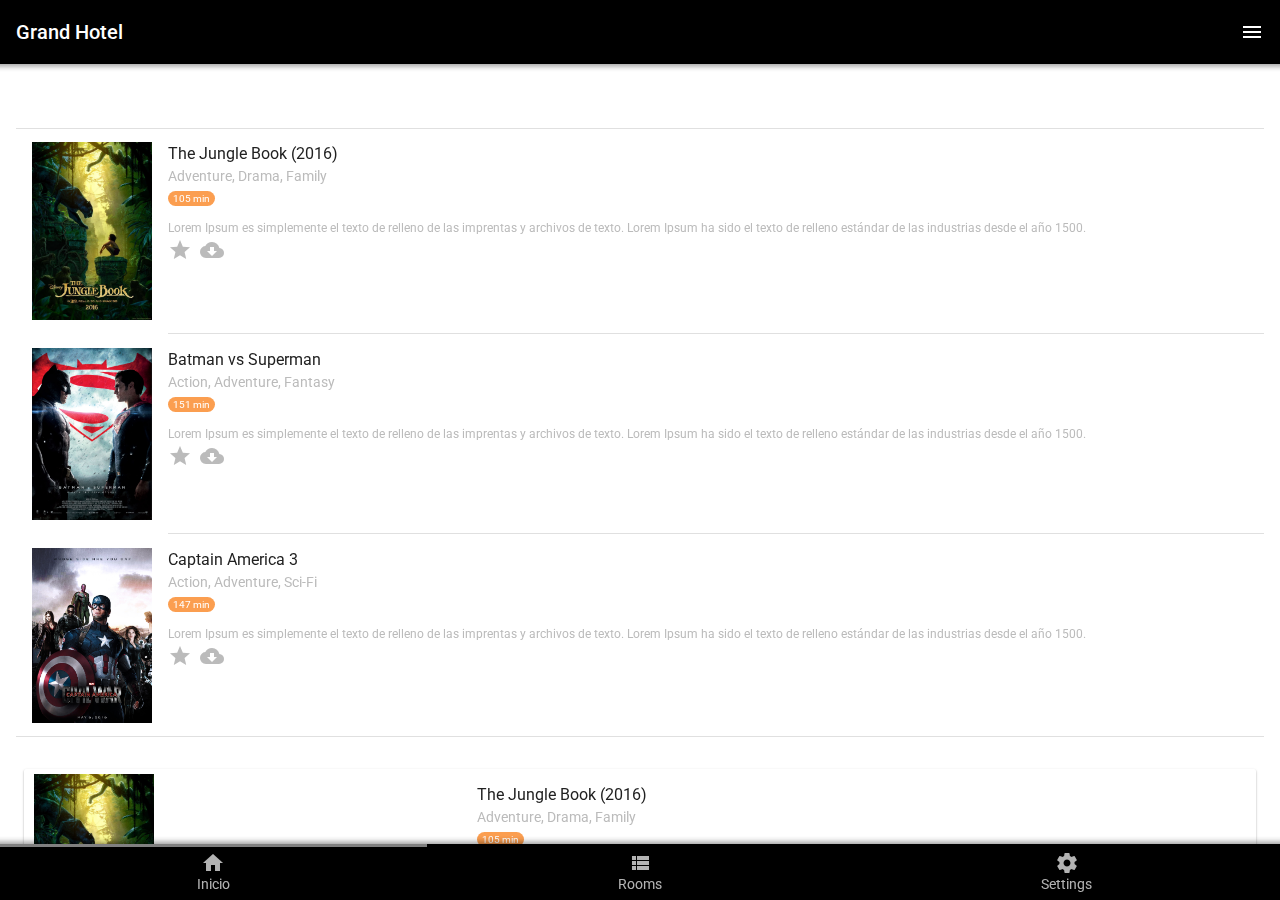
<file: index.html>
<!doctype html>
<html>
<head>
<meta charset="utf-8">
<title>Grand Hotel App</title>
<meta name="viewport" content="width=device-width, initial-scale=1">

<link href="css/framework7.min.css" rel="stylesheet">
<link href="css/material-icons.css" rel="stylesheet">
<link rel="stylesheet" href="css/style.css">	
</head>

<body class="color-theme-black">
<div id="app">

    <div class="statusbar"></div>
    <div class="panel panel-left panel-reveal">
    	<div class="bg-panel">
			<div class="block-title text-align-center block-strong logo-panel">
				<img src="img/logo.png" class="img-responsive" width="100">
			</div>
		</div>
		<div class="block-strong-inset">
			<div class="list no-margin-top">
				<ul>
					<li>
						<a href="/about/" class="item-link item-content panel-close">
							<div class="item-media">
								<i class="material-icons">info</i>
							</div>
							<div class="item-inner">
								Información del Hotel
							</div>
						</a>
					</li>
					<li>
						<a href="#" class="item-link item-content panel-close">
							<div class="item-media">
								<i class="material-icons">notifications</i>
							</div>
							<div class="item-inner">
								Servicios del Hotel
							</div>
						</a>
					</li>
					<li>
						<a href="#" class="item-link item-content panel-close">
							<div class="item-media">
								<i class="material-icons">lens</i>
							</div>
							<div class="item-inner">
								Restaurantes y Bares
							</div>
						</a>
					</li>
					<li>
						<a href="#" class="item-link item-content panel-close">
							<div class="item-media">
								<i class="material-icons">local_offer</i>
							</div>
							<div class="item-inner">
								Ofertas Especiales
							</div>
						</a>
					</li>
					<li>
						<a href="#" class="item-link item-content panel-close">
							<div class="item-media">
								<i class="material-icons">developer_mode</i>
							</div>
							<div class="item-inner">
								Acerca de la Aplicación
							</div>
						</a>
					</li>
				</ul>
			
			</div>
			
		</div>

    </div>

    <div class="view view-main view-init">
		<div class="page" >
			<div class="navbar">
			  <div class="navbar-inner">
				<div class="title">Grand Hotel</div>
				<div class="right">
				  <a href="#" class="link icon-only panel-open" data-panel="left"><i class="icon material-icons md-only">menu</i></a>
				</div>
			  </div>
			</div>
			
			<section id="home" class="page-content">
				<div class="block">
					<div class="block-title text-align-center">
						
					</div>
				</div>
				
				<div class="block hidden">
				<div class="row">
				
					<article class="col-50">
						<a href="#" class="link icon-only">
							<div class="icon">
								<i class="material-icons">room_service</i>
								<span>Habitaciones</span>
							</div>
						</a>				
					</article>
					
					<article class="col-50">
						<a href="#" class="link icon-only">
							<div class="icon">
								<i class="material-icons">local_bar</i>
								<span>Bares</span>
							</div>
						</a>					
					</article>
					
				</div>
				</div>
				
				
				<article class="block">
				
					<div class="list media-list list-movies">
						
						<ul>
							<li class="item-content">
								<div class="item-media">
									<img src="img/jungle-book.jpg" class="img-responsive">
								</div>
								<div class="item-inner">
									
									<div class="item-title">
										The Jungle Book (2016)
									</div>
									<div class="item-subtitle">
										Adventure, Drama, Family
									</div>
									<div class="item-subtitle ">
										<span class="time">105 min</span>
									</div>
									<div class="item-text">
										Lorem Ipsum es simplemente el texto de relleno de las imprentas y archivos de texto. Lorem Ipsum ha sido el texto de relleno estándar de las industrias desde el año 1500.
									</div>
									<div class="item-row icono">
										<div class="row">
											<div class="col">
												<i class="material-icons">star</i>
											</div>
											<div class="col">
												<i class="material-icons">cloud_download</i>
											</div>
										</div>
									</div>
								</div>
								
							</li>
							<li class="item-content">
								<div class="item-media">
									<img src="img/batman-superman.jpg" class="img-responsive">
								</div>
								<div class="item-inner">
									
									<div class="item-title">
										Batman vs Superman
									</div>
									<div class="item-subtitle">
										Action, Adventure, Fantasy
									</div>
									<div class="item-subtitle ">
										<span class="time">151 min</span>
									</div>
									<div class="item-text">
										Lorem Ipsum es simplemente el texto de relleno de las imprentas y archivos de texto. Lorem Ipsum ha sido el texto de relleno estándar de las industrias desde el año 1500.
									</div>
									<div class="item-row icono">
										<div class="row">
											<div class="col">
												<i class="material-icons">star</i>
											</div>
											<div class="col">
												<i class="material-icons">cloud_download</i>
											</div>
										</div>
									</div>
								</div>
								
							</li>
							<li class="item-content">
								<div class="item-media">
									<img src="img/captain-america.jpg" class="img-responsive">
								</div>
								<div class="item-inner">
									
									<div class="item-title">
										Captain America 3
									</div>
									<div class="item-subtitle">
										Action, Adventure, Sci-Fi
									</div>
									<div class="item-subtitle ">
										<span class="time">147 min</span>
									</div>
									<div class="item-text">
										Lorem Ipsum es simplemente el texto de relleno de las imprentas y archivos de texto. Lorem Ipsum ha sido el texto de relleno estándar de las industrias desde el año 1500.
									</div>
									<div class="item-row icono">
										<div class="row">
											<div class="col">
												<i class="material-icons">star</i>
											</div>
											<div class="col">
												<i class="material-icons">cloud_download</i>
											</div>
										</div>
									</div>
								</div>
								
							</li>
						</ul>
						
					</div>
					
				</article>
				
				<article class="block">
				
					<div class="card card-movies">
						<div class="card-content">
							<div class="row">
								<article class="col-35">
									<img src="img/jungle-book.jpg" class="img-responsive">
								</article>
								<article class="col-65">
									<div class="list list-movies media-list">
										<ul>
											<li class="item-content">

												<div class="item-inner">

										<div class="item-title">
											The Jungle Book (2016)
										</div>
										<div class="item-subtitle">
											Adventure, Drama, Family
										</div>
										<div class="item-subtitle ">
											<span class="time">105 min</span>
										</div>
										<div class="item-text">
											Lorem Ipsum es simplemente el texto de relleno de las imprentas y archivos de texto. Lorem Ipsum ha sido el texto de relleno estándar de las industrias desde el año 1500.
										</div>
										<div class="item-row icono">
											<div class="row">
												<div class="col">
													<i class="material-icons">star</i>
												</div>
												<div class="col">
													<i class="material-icons">cloud_download</i>
												</div>
											</div>
										</div>
									</div>

											</li>
										</ul>
									</div>
								</article>
							</div>
						</div>
					</div>
					
					<div class="card card-movies">
						<div class="card-content">
							<div class="row">
								<article class="col-35">
									<img src="img/batman-superman.jpg" class="img-responsive">
								</article>
								<article class="col-65">
									<div class="list list-movies media-list">
										<ul>
											<li class="item-content">
								
												<div class="item-inner">

													<div class="item-title">
														Batman vs Superman
													</div>
													<div class="item-subtitle">
														Action, Adventure, Fantasy
													</div>
													<div class="item-subtitle ">
														<span class="time">151 min</span>
													</div>
													<div class="item-text">
														Lorem Ipsum es simplemente el texto de relleno de las imprentas y archivos de texto. Lorem Ipsum ha sido el texto de relleno estándar de las industrias desde el año 1500.
													</div>
													<div class="item-row icono">
														<div class="row">
															<div class="col">
																<i class="material-icons">star</i>
															</div>
															<div class="col">
																<i class="material-icons">cloud_download</i>
															</div>
														</div>
													</div>
												</div>
								
											</li>
										</ul>
									</div>
								</article>
							</div>
						</div>
					</div>
					
					<div class="card card-movies">
						<div class="card-content">
							<div class="row">
								<article class="col-35">
									<img src="img/captain-america.jpg" class="img-responsive">
								</article>
								<article class="col-65">
									<div class="list list-movies media-list">
										<ul>
											<li class="item-content">

												<div class="item-inner">

													<div class="item-title">
														Captain America 3
													</div>
													<div class="item-subtitle">
														Action, Adventure, Sci-Fi
													</div>
													<div class="item-subtitle ">
														<span class="time">147 min</span>
													</div>
													<div class="item-text">
														Lorem Ipsum es simplemente el texto de relleno de las imprentas y archivos de texto. Lorem Ipsum ha sido el texto de relleno estándar de las industrias desde el año 1500.
													</div>
													<div class="item-row icono">
														<div class="row">
															<div class="col">
																<i class="material-icons">star</i>
															</div>
															<div class="col">
																<i class="material-icons">cloud_download</i>
															</div>
														</div>
													</div>
												</div>
								
											</li>
										</ul>
									</div>
								</article>
							</div>
						</div>
					</div>
						
						
		
				</article>
				
			</section>

		</div><!-- page -->
		
		<div class="toolbar tabbar-labels toolbar-bottom-md">
			<div class="toolbar-inner">
			  <a href="#" class="tab-link">         
				<i class="icon material-icons md-only">home</i>
				<span class="tabbar-label">Inicio</span>
			  </a>
			  <a href="#" class="tab-link">
				<i class="icon material-icons md-only">view_list</i>
				<span class="tabbar-label">Rooms</span>
			  </a>
			  <a href="#" class="tab-link">
				<i class="icon material-icons md-only">settings</i>
				<span class="tabbar-label">Settings</span>
			  </a>
			</div>
      	</div>
	</div><!-- view -->

  
<section id="popup-login" class="popup modal-in-">
<div class="page no-navbar no-toolbar no-swipeback">
    <div class="page-content login-screen-content">
    <div class="login-screen-title">
    	<img src="img/logo.png" class="img-responsive">
    </div>
    <form id="form-login">
      <div class="list">
        <ul>
          <li class="item-content item-input">
           
            <div class="item-inner">
              <div class="item-title item-label">Username</div>
              <div class="item-input-wrap">
                <input type="text" id="username" name="username" placeholder="Your username" required validate>
              </div>
            </div>
          </li>
          <li class="item-content item-input">
            <div class="item-inner">
              <div class="item-title item-label">Password</div>
              <div class="item-input-wrap">
                <input type="password" id="password" name="password" placeholder="Your password" required validate>
              </div>
            </div>
          </li>
          <!--<li class="item-content">
			<div class="item-inner">
				<div class="item-title item-label">Recordarme</div>
				<div class="item-after">
					<label class="toggle toggle-init">
					<input name="recordarme" value="yes" type="checkbox"><i class="toggle-icon"></i>
					</label>
				</div>
			</div>
		  </li>-->
        </ul>
      </div>
      <div class="list block">
       
        <ul>
          <li><a href="#" id="btn-login" class="item-link button button-fill button-round text-color-white">Sign In</a></li>
        </ul>
        <div class="block-footer">
          <p><a href="#" class="link popup-open" data-popup=".popup-register">Register</a></p>
          <!--<p><a href="#" class="close-login-screen">Register</a></p>-->
        </div>
      </div>
    </form>
  </div>
</div>
</section>
      
<section id="popup-register" class="popup popup-register">
<div class="page no-navbar no-toolbar no-swipeback">
    <div class="page-content login-screen-content">
    <div class="login-screen-title">
    	<img src="img/logo.png" class="img-responsive">
    </div>
    <div class="login-screen-title">
		REGISTER
    </div>
    <form id="form-register">
      <div class="list">
        <ul>
         <li class="item-content item-input">
           
            <div class="item-inner">
              <div class="item-title item-label">Email</div>
              <div class="item-input-wrap">
                <input type="email" id="email" name="email" placeholder="Your email" required validate>
              </div>
            </div>
          </li>
          <li class="item-content item-input">
           
            <div class="item-inner">
              <div class="item-title item-label">Username</div>
              <div class="item-input-wrap">
                <input type="text" id="username" name="username" placeholder="Your username" required validate>
              </div>
            </div>
          </li>
          <li class="item-content item-input">
            <div class="item-inner">
              <div class="item-title item-label">Password</div>
              <div class="item-input-wrap">
                <input type="password" id="password" name="password" placeholder="Your password" required validate>
              </div>
            </div>
          </li>

        </ul>
      </div>
      <div class="list block">
       
        <ul>
          <li><a href="#" id="btn-register" class="item-link button button-fill button-round text-color-white">Register</a></li>
        </ul>
        <div class="block-footer">
          <p><a href="#" class="btn-close-register">Cancel</a></p>
        </div>
      </div>
    </form>
  </div>
</div>
</section>


</div><!-- #app -->
	

<script src="js/framework7.min.js"></script>
<script src="js/my-app.js"></script>
</body>
</html>
</file>
<file: css/material-icons.css>
@font-face {
  font-family: 'Material Icons';
  font-style: normal;
  font-weight: 400;
  src: url(../fonts/MaterialIcons-Regular.eot); /* For IE6-8 */
  src: local('../fonts/Material Icons'),
       local('../fonts/MaterialIcons-Regular'),
       url(../fonts/MaterialIcons-Regular.woff2) format('woff2'),
       url(../fonts/MaterialIcons-Regular.woff) format('woff'),
       url(../fonts/MaterialIcons-Regular.ttf) format('truetype');
}

.material-icons {
  font-family: 'Material Icons';
  font-weight: normal;
  font-style: normal;
  font-size: 24px;  /* Preferred icon size */
  display: inline-block;
  line-height: 1;
  text-transform: none;
  letter-spacing: normal;
  word-wrap: normal;
  white-space: nowrap;
  direction: ltr;

  /* Support for all WebKit browsers. */
  -webkit-font-smoothing: antialiased;
  /* Support for Safari and Chrome. */
  text-rendering: optimizeLegibility;

  /* Support for Firefox. */
  -moz-osx-font-smoothing: grayscale;

  /* Support for IE. */
  font-feature-settings: 'liga';
}
</file>
<file: css/style.css>
@import url('https://fonts.googleapis.com/css?family=Roboto:300,400,500,700,900');
body{
	font-family: 'Roboto', sans-serif;
}
.img-responsive{
	max-width: 100%;
	height: auto;
}
.navbar {
    /*background: #333;
     We can add transition for smooth color animation */
    -webkit-transition: 400ms;
    transition: 400ms;
}
 
/* Change Status bar background when panel opened */
body.with-panel-left-reveal .navbar {
    background: #222;
} 
.hidden{
	display: none;
}
.panel-left{
	background-color: #212121;
	color: #BBBBBB;
}
.panel-left .list{
	font-size: 14px;
}
.panel-left .list .material-icons{
	color: #857043;
}
.bg-panel{
	margin: 0;
}
.bg-panel ul{
	list-style: none;
}
.panel .list-block .item-inner::after{
	border-bottom: 0;
}
.panel-left .list .item-link .item-inner {
  background:none;
}

.toolbar .tabbar-label {
    display: block;
}
.logo-panel{
	margin: 0 !important;
}
.swiper-container {
	 width: 100%;
     height: auto;
 }
.swiper-slide {
  background: #fff;
}
.swiper-slide span {
  text-align:center;
  display:block;
  margin: 20px;
  font-size:21px;
}


p,h4,h5{
	margin: 2px 0px;
}

#home .link{
	display: block;
}
#home .icon{
	text-align: center;
	background-color: #fff;
	border: 1px solid #f2f2f2;
	box-shadow: 2px 2px 4px 0px #f2f2f2;
	border-radius: 4px;
	color: #857043;
	padding: 10px;
}
#home .icon .material-icons{
	font-size: 45px;
	display: block;
	text-align: center;
}



.list-movies .item-media img{
	width: 120px;
}
.list-movies .item-subtitle{
	color: #bbb;
}
.list-movies .item-text{
	margin-top: 10px;
	color: #bbb !important;
	font-size: 12px !important;
}
.list-movies .time{
	background-color: #FB9E50;
	padding: 2px 5px;
	border-radius: 8px;
	font-size: 10px;
	color: #fff;
}
.list-movies .icono{
	color:#bbb;
	text-align: right;
}

.card.card-movies img{
	width: 120px;
	padding: 5px 10px;
	box-shadow: 
}
</file>
